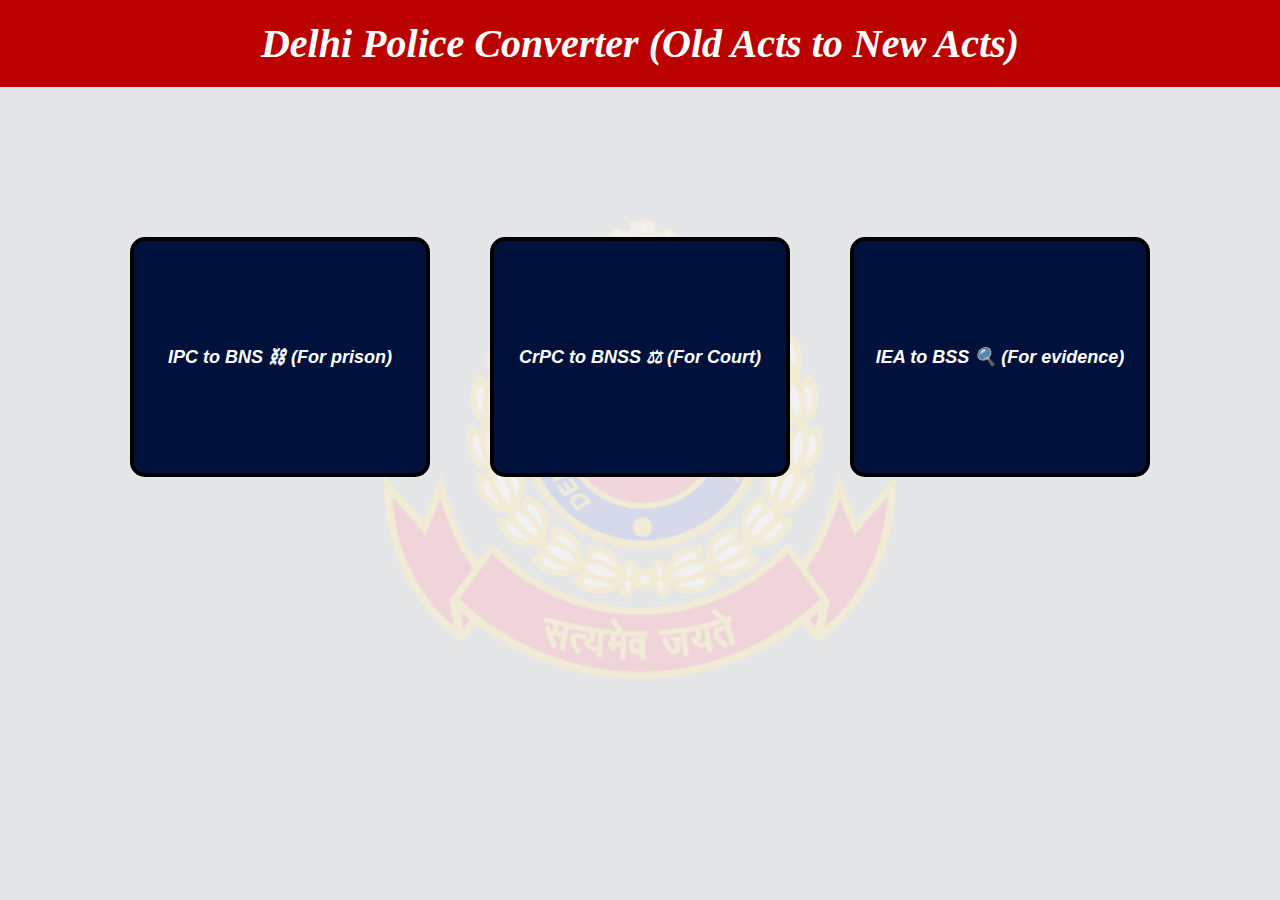
<file: index.html>
<html lang="en">
<head>
    <meta charset="UTF-8">
    <meta name="viewport" content="width=device-width, initial-scale=1.0">
    <title>Delhi Police IPC</title>
</head>

<link rel="stylesheet" href="styles.css">

<body> 
  <h1>Delhi Police Converter (Old Acts to New Acts)</h1>
    <div class="blk">
      <a href="ipc.html">
         <!-- <button type="button" class="btn ">Indian Penal Code  <br> to  <br>  Bhartiya Nyay Sanhita</button> -->
         <button type="button" class="btn ">IPC to BNS ⛓ (For prison)</button>
       </a>
      
       <a href="crpc.html">
         <!-- <button type="button" class="btn ">Criminal Procedure Code  <br> to  <br>  Bhartiya Nagrik Suraksha Sanhita</button> -->
         <button type="button" class="btn ">CrPC to BNSS ⚖ (For Court)</button>
       </a>

       <a href="iea.html">
         <!-- <button type="button" class="btn ">Indian Evidence Act  <br> to  <br>  Bhartiya Sakshya Adhiniyam</button> -->
         <button type="button" class="btn ">IEA to BSS 🔍 (For evidence)</button>
       </a>
    </div>
    <div class="container">
    </div>
</body>
</html>
</file>
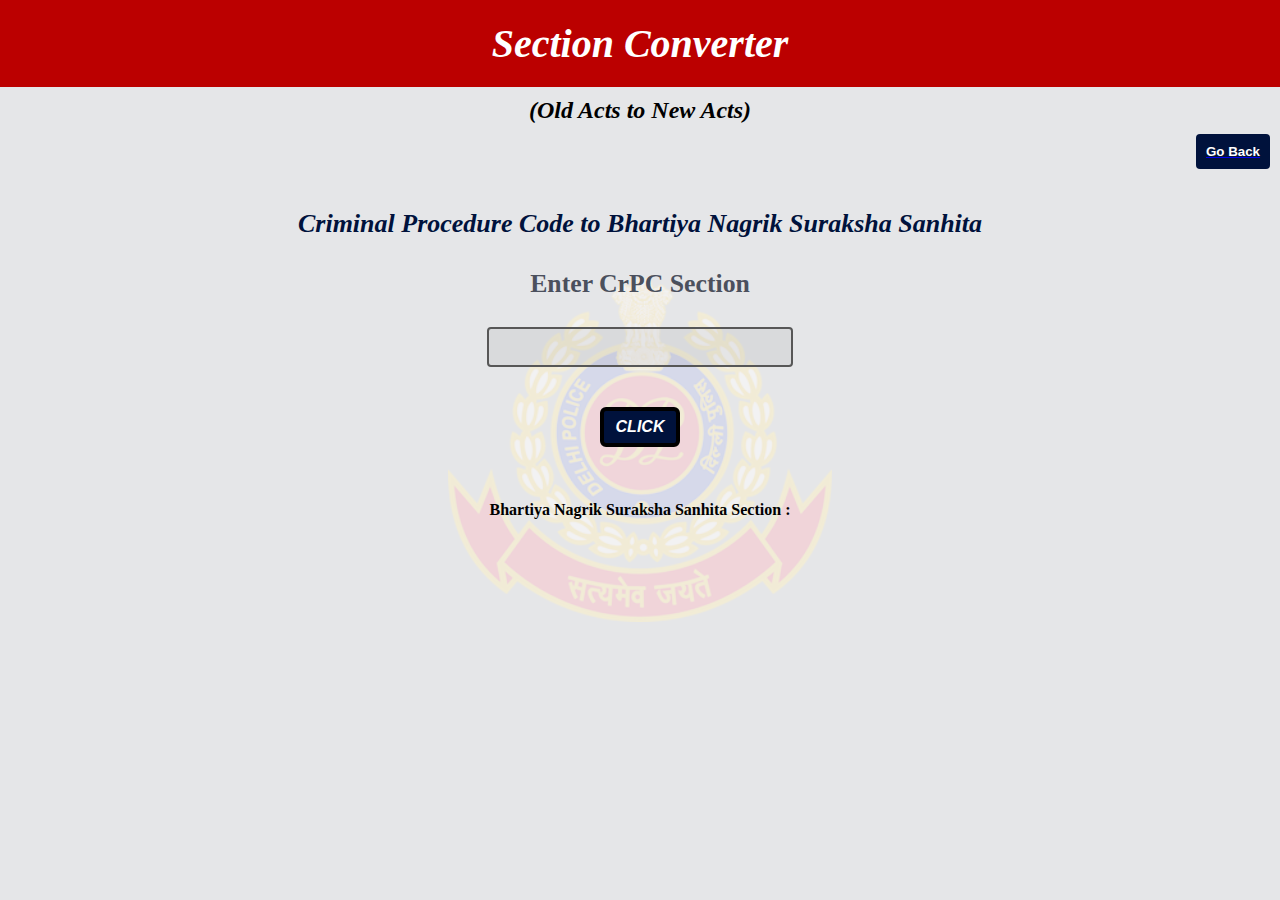
<file: crpc.html>
<html>



	<meta name="viewport" content="width=device-width, initial-scale=1.0, user-scalable=no">
	<link rel="stylesheet" href="styles.css">
	<link rel="stylesheet" type="text/css" href="crpc.css">
	<link href="https://fonts.googleapis.com/css?family=Open+Sans" rel="stylesheet">
</head>
<body >
	<div class = "title-container">
		<h1 class="text-center ">Section Converter </h1>
		<div>(Old Acts to New Acts)</div>
	</div>

	<a href="index.html">
     <button type="button"class="goBack">Go Back</button>
   </a>
	
    
	<div class="panel">
		<h2 class="text-center ">Criminal Procedure Code	  to	  Bhartiya Nagrik Suraksha Sanhita </h2>
		
		<h3 class="text-center" >Enter CrPC Section</h3> 
			
			<form>
				<div id="weightInput">
					
		     		<input  id="weight"/>         				</div>
				
		     <button type="button" class="btn" id="crcpBtn"   onclick="calculate()">CLICK</button>
		</form>
		<h4 class="text-center">Bhartiya Nagrik Suraksha Sanhita Section :</h4>
		<div id="results"> </div>
	</div>
	<div class="container">

	</div>
	
	<script src="crpc.js"></script>
</body>

</html>
</file>
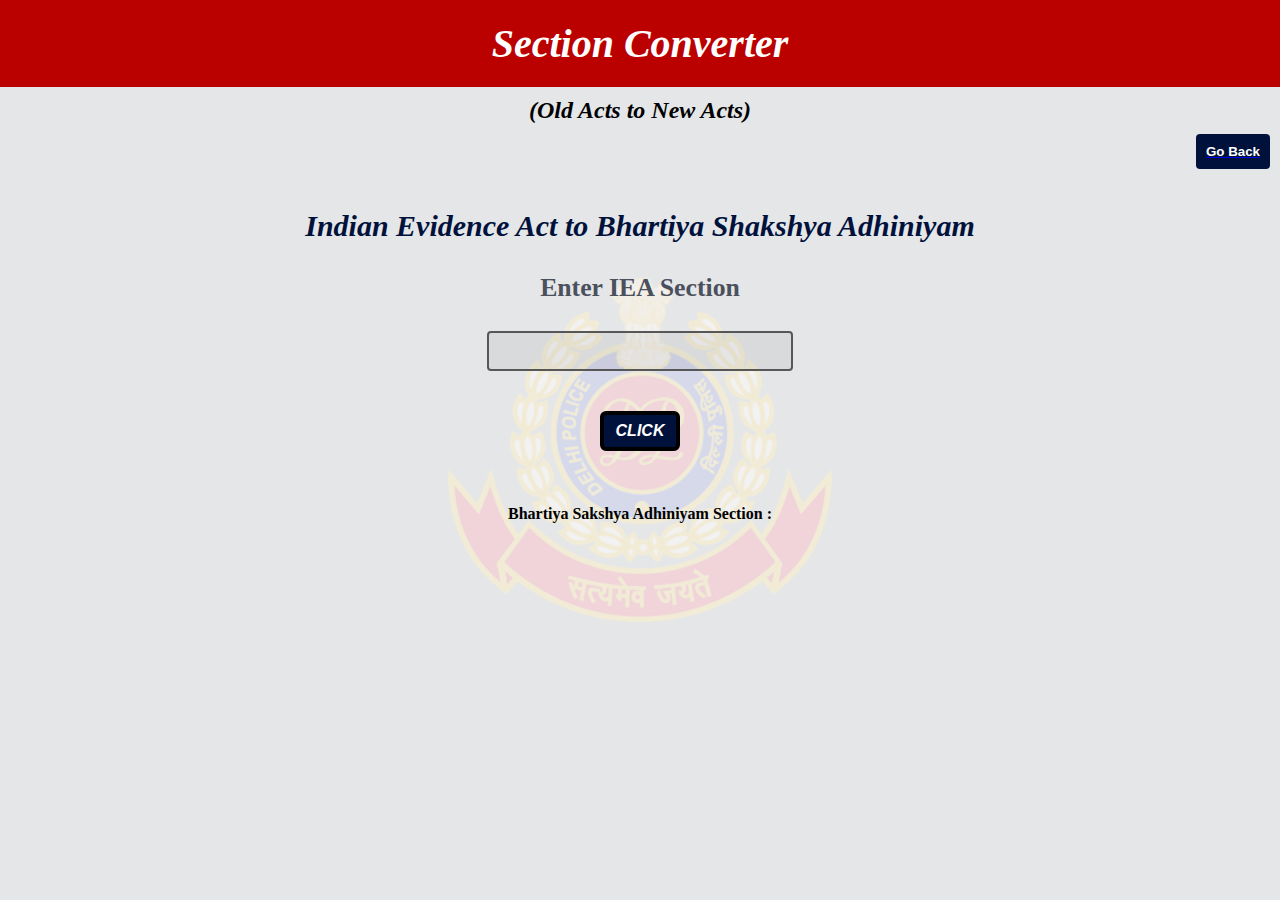
<file: iea.html>
<html>



	<meta name="viewport" content="width=device-width, initial-scale=1.0, user-scalable=no">
	<link rel="stylesheet" href="styles.css">
	<link rel="stylesheet" type="text/css" href="iea.css">
	<link href="https://fonts.googleapis.com/css?family=Open+Sans" rel="stylesheet">
</head>
<body >
	<div class = "title-container">
		<h1 class="text-center ">Section Converter </h1>
		<div>(Old Acts to New Acts)</div>
	</div>


	<a href="index.html">
    	<button type="button"  class="goBack">Go Back</button>
    </a>
    
	<div class="panel">
		<h2 class="text-center ">Indian Evidence Act	  to	  Bhartiya Shakshya Adhiniyam </h2>
		
		<h3 class="text-center" >Enter IEA Section</h3> 
			
			<form>
				<div id="weightInput">
					
		     		<input  id="weight"/>         				</div>
				
		     <button type="button" class="btn" id="ieaBtn"   onclick="calculate()">CLICK</button>
		</form>
		<h4 class="text-center">Bhartiya Sakshya Adhiniyam Section :</h4>
		<div id="results"> </div>
	</div>
	<div class="container">

	</div>
	
	<script src="iea.js"></script>
</body>

</html>
</file>
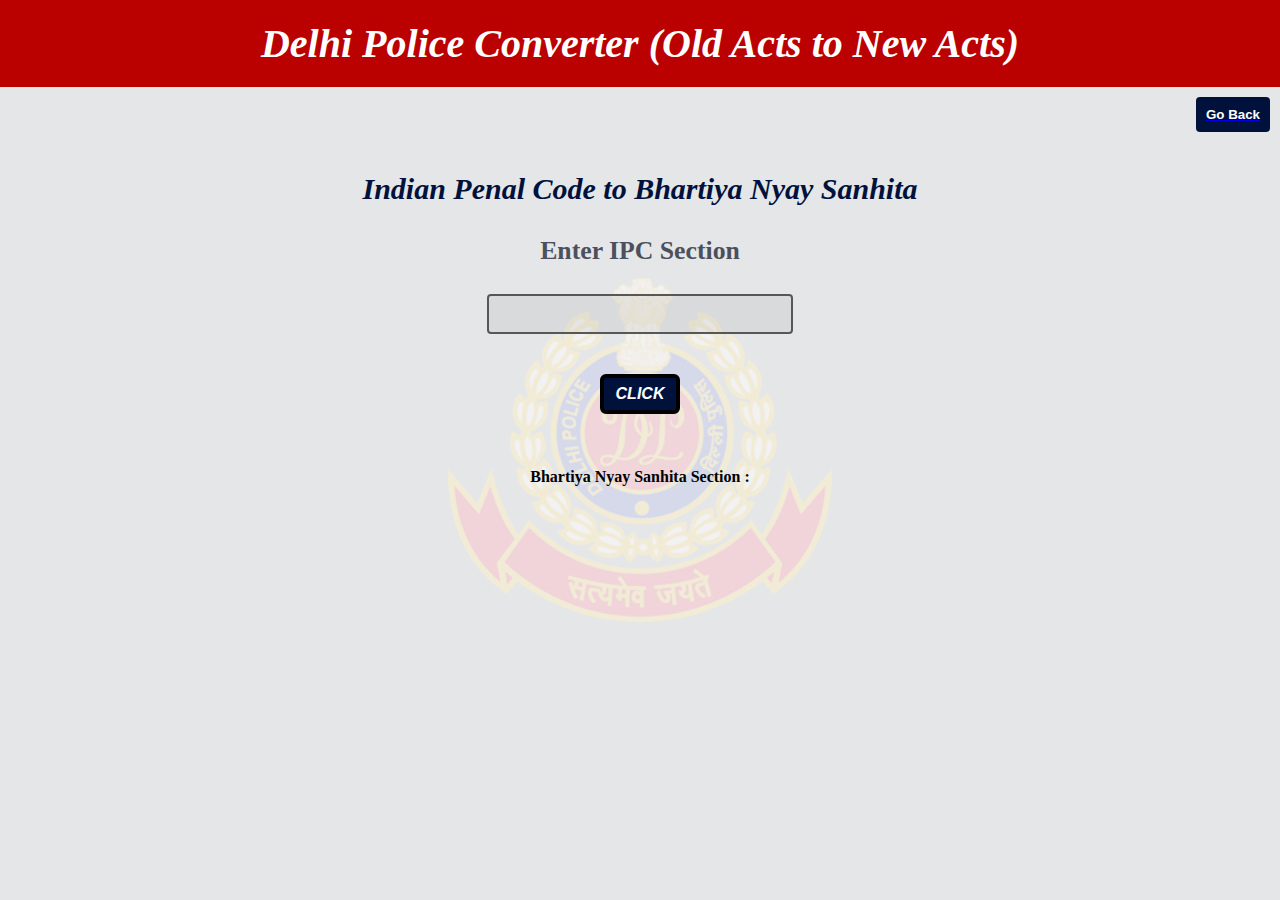
<file: ipc.html>
<html>



	<meta name="viewport" content="width=device-width, initial-scale=1.0, user-scalable=no">
	<link rel="stylesheet" href="styles.css">
	<link rel="stylesheet" type="text/css" href="ipc.css">
	<link href="https://fonts.googleapis.com/css?family=Open+Sans" rel="stylesheet">
</head>
<body >
	<h1 class="text-center ">Delhi Police Converter (Old Acts to New Acts)</h1>
	<a href="index.html">
	     <button type="button"  class="goBack">Go Back</button>
	   </a>
    	<div class="panel">
    		<h2 class="text-center ">Indian Penal Code	  to	  Bhartiya Nyay Sanhita </h2>
    		
			<h3 class="text-center" >Enter IPC Section</h3> 
    			<form>
    				<div id="weightInput">
    		     		<input  id="weight"/></div>
    		     <button type="button" class="btn" id="ipcBtn"   onclick="calculate()">CLICK</button>
    		</form>
			<h4 class="text-center">Bhartiya Nyay Sanhita Section :</h4>
    		<div id="results" ></div>
    	</div>
		<div class="container">
   
		</div>
	<script src="ipc.js"></script>
	
</body>

</html>
</file>
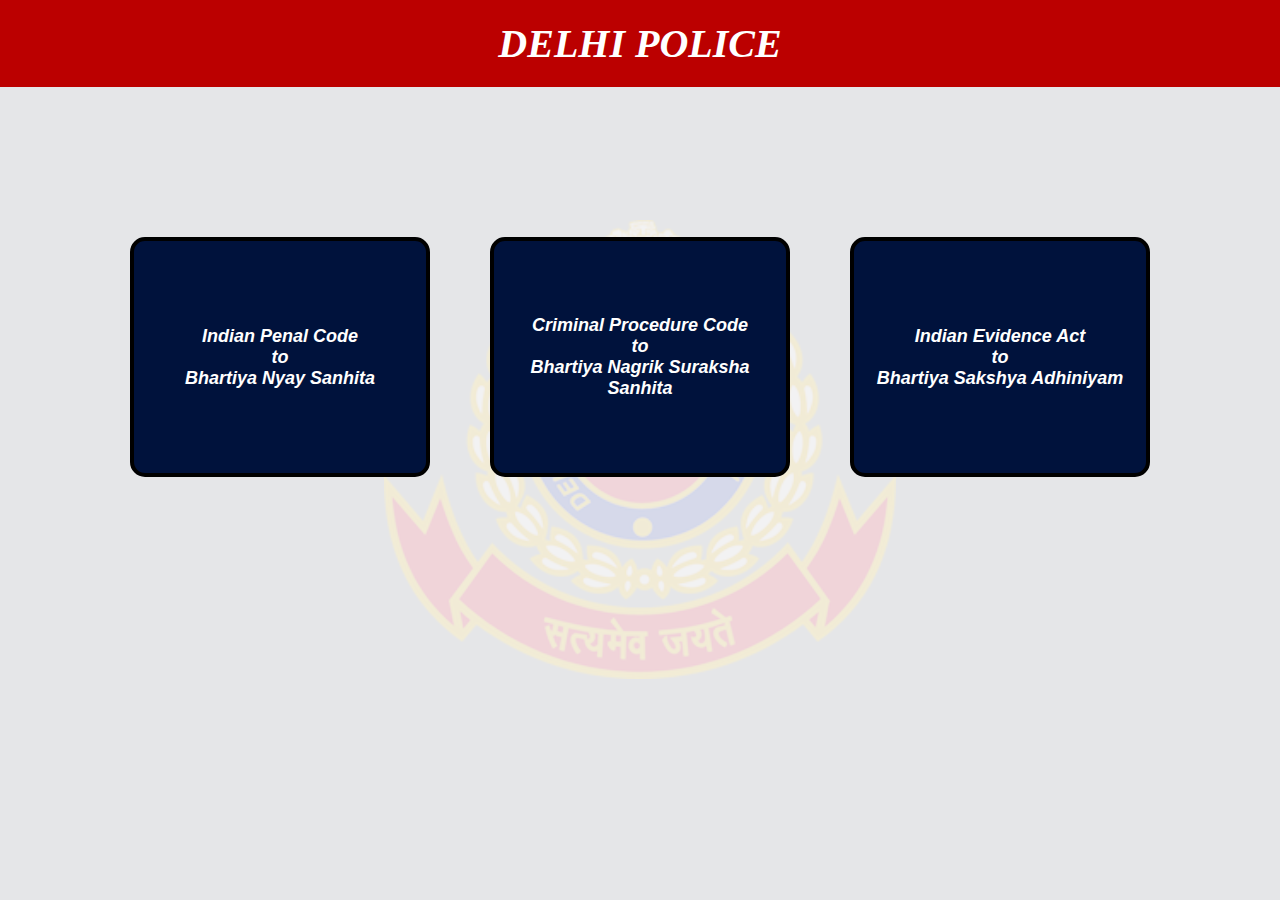
<file: main.html>
<html lang="en">
<head>
    <meta charset="UTF-8">
    <meta name="viewport" content="width=device-width, initial-scale=1.0">
    <title>samhita</title>
</head>

<link rel="stylesheet" href="styles.css">

<body> 
  <h1>DELHI POLICE</h1>
    <div class="blk">
      <a href="ipc.html">
         <button type="button" class="btn ">Indian Penal Code  <br> to  <br>  Bhartiya Nyay Sanhita</button>
       </a>
      
       <a href="crpc.html">
         <button type="button" class="btn ">Criminal Procedure Code  <br> to  <br>  Bhartiya Nagrik Suraksha Sanhita</button>
       </a>

       <a href="iea.html">
         <button type="button" class="btn ">Indian Evidence Act  <br> to  <br>  Bhartiya Sakshya Adhiniyam</button>
       </a>
    </div>
    <div class="container">
    </div>
</body>
</html>
</file>
<file: styles.css>
body{
    padding: 0;
    margin: 0;
    background-color: rgb(229,230,232); 
    text-align: center;
    font-size: 24px;
    font-family: Verdana;
    font-style: oblique;
    font-weight: bold;
    text-align: center;
  
    background-image: url('delhi_police.png') ;
    background-size: 40%;
    background-position-x: center;
    background-position-y: center;
    background-repeat: no-repeat;
    background-blend-mode: soft-light;
    
    
     /*saturation , screen , luminous , soft light*/

 }

h1{
    font-size: 40;
    margin: 0;
    padding: 20px 10px;
    background-color: rgb(187,0,0);
    color: rgb(255,255,255);
}

h2{
    font-size: 30;
    color: #00123c;
}

h3{
    color: #4b505d;
}

h4{
    font-size: 16;

}



input {
    width: 30%;
    padding: 5px 10px;
    border: 2px solid #575757;
    border-radius: 4px;
    margin-bottom: 10px;
    background-color: rgb(0 0 0 / 5%);
    outline: none;
    color: rgb(0,0,0);
    font-size: 22px;
    text-align: center;
}

input:focus {
    border: 2px solid rgba(0,0,0,.4);
}


.btn{
    margin: 30px;
    padding: 20px;
    width: 300px;
    height: 240px;
    border: 4px solid rgb(0, 0, 0);
    border-radius: 15px;
    font-size: 18px; 
    cursor: pointer;
    color: rgb(255, 255, 255);
    font-style: oblique;
    font-weight: bolder;
    background-color: rgb(0,18,60);
}
.btn:hover{
    background-color: rgb(11 52 148);
}

.goBack{
    display: flex;
    padding: 10px;
    margin: 10px 10px 0 auto;
    border: 0;
    background-color: RGB(0 18 60);
    border-radius: 4px;
    color: white;
    font-weight: bold;
}

.blk{
    align-items: center; 
    margin-top: 120px;
    display: flex;
    justify-content: center;
}

.resultCont {
    border: 2px solid grey;
    padding: 30px;
    border-radius: 6px;
    background: #ffffffbf;
    margin: 60px 10px;
}

@media (max-width: 800px) {
    body{
        background-size: 90%;
    }
    h1{
        font-size: 28px;
    }
    h2{
        font-size: 26px;
    }
    h3{
        font-size: 24px;
    }
  .blk {
        flex-direction: column;
        margin-top: 20px;
    }
    .btn{
        height: 180px;
    }
    input{
        width: 80%;
    }
}
</file>
<file: crpc.css>
body {
     margin: 0;
    padding: 0;
    background-color: rgb(229,230,232); 
    text-align: center;
    background-image: url('delhi_police.png') ;
    background-size: 30% ;
    background-position: center ;
    background-repeat: no-repeat;
    background-blend-mode: soft-light;
    
     /*saturation , screen , luminous , soft light*/
  
}

button {
    background-color: rgba(0,0,0,0);
    outline: none;
}
h1 {
    margin-bottom: 10px;
    /*font-family: 'Franklin Gothic Medium', 'Arial Narrow', Arial, sans-serif; */
    
}

h2 {
    margin-top: 20px;
    margin-bottom: 30px;
    font-size: 26;
    font-weight: bold;
    font-style: italic;

}
h3 {
    
    font-style: normal;
}

h4 {
    
    font-weight: bold;
    font-style: normal;
    
}


.btn {
    
    width: 80px;
    height: 40px;
    border-radius: 6px;
    padding: 0px;
    font-size: 16px;
    
}



form {
    
    padding: 2px;
  
    
}

form p {
    margin-bottom: 1px;
}

form p:nth-child(1){
    margin-top: 0;
}

.panel {
    margin-top: 5px;
    float: none;
    padding-top: 15px;
}

@media (min-width:500px) {
    .panel {
        width: 50%;
        margin-left: auto;
        margin-right: auto;
    }
}

@media (min-width: 1024px) {
    .panel {
        width: 80%;
        margin-left: auto;
        margin-right: auto;
        font-size: 22;
        font-weight: bold;
        font-style: italic;
      
    }
}
</file>
<file: iea.css>
body {
    margin: 0;
    padding: 0;
    background-color: rgb(229,230,232); 
    text-align: center;
    background-image: url('delhi_police.png') ;
    background-size: 30% ;
    background-position: center ;
    background-repeat: no-repeat;
    background-blend-mode: soft-light;
    
     /*saturation , screen , luminous , soft light*/
  
}

button {
    background-color: rgba(0,0,0,0);
    outline: none;
}
h1 {
    margin-bottom: 10px;
    /*font-family: 'Franklin Gothic Medium', 'Arial Narrow', Arial, sans-serif; */
    
}

h2 {
    margin-top: 20px;
    margin-bottom: 30px;
    font-weight: bold;
    font-style: italic;

}
h3 {
    
    font-style: normal;
}

h4 {
    
    font-weight: bold;
    font-style: normal;
    
}


.btn {
    
    width: 80px;
    height: 40px;
    border-radius: 6px;
    padding: 0px;
    font-size: 16px;
    
}

.btn: hover{
    background-color: RGB(175 5 5);
}





form {
    padding: 2px;
}

form p {
    margin-bottom: 1px;
}

form p:nth-child(1){
    margin-top: 0;
}

.panel {
    margin-top: 5px;
    float: none;
    padding-top: 15px;
}

@media (min-width:500px) {
    .panel {
        width: 50%;
        margin-left: auto;
        margin-right: auto;
    }
}

@media (min-width: 1024px) {
    .panel {
        width: 80%;
        margin-left: auto;
        margin-right: auto;
        font-size: 22;
        font-weight: bold;
        font-style: italic;
      
    }
}
</file>
<file: ipc.css>
body {
    margin: 0;
    padding: 0;
     background-color: rgb(229,230,232); 
    background: -moz-repeating-linear-gradient();
    text-align: center;
    background-image: url('delhi_police.png') ;
    background-size: 30% ;
    background-position: center ;
    background-repeat: no-repeat;
    background-blend-mode: soft-light;
    
     /*saturation , screen , luminous , soft light*/
  
}

button {
    background-color: rgba(0,0,0,0);
    outline: none;
}
h1 {
    margin: 0;
    padding: 20px 0;
    background-color: rgb(187,0,0);
    color: rgb(255,255,255);
    /*font-family: 'Franklin Gothic Medium', 'Arial Narrow', Arial, sans-serif; */
    
}

h2 {
    margin-top: 20px;
    margin-bottom: 30px;
    font-weight: bold;
    font-style: italic;

}
h3 {
    
    font-style: normal;
}

h4 {
    font-weight: bold;
    font-style: normal;
    
}
.btn {
    
    width: 80px;
    height: 40px;
    border-radius: 6px;
    padding: 0px;
    font-size: 16px;
    
}



form {
    
    padding: 2px;
  
    
}

form p {
    margin-bottom: 1px;
}

form p:nth-child(1){
    margin-top: 0;
}

.panel {
    margin-top: 5px;
    float: none;
    padding-top: 15px;
}

@media (min-width:500px) {
    .panel {
        width: 50%;
        margin-left: auto;
        margin-right: auto;
    }
}

@media (min-width: 1024px) {
    .panel {
        width: 80%;
        margin-left: auto;
        margin-right: auto;
        font-size: 22;
        font-weight: bold;
        font-style: italic;
      
    }
}
</file>
